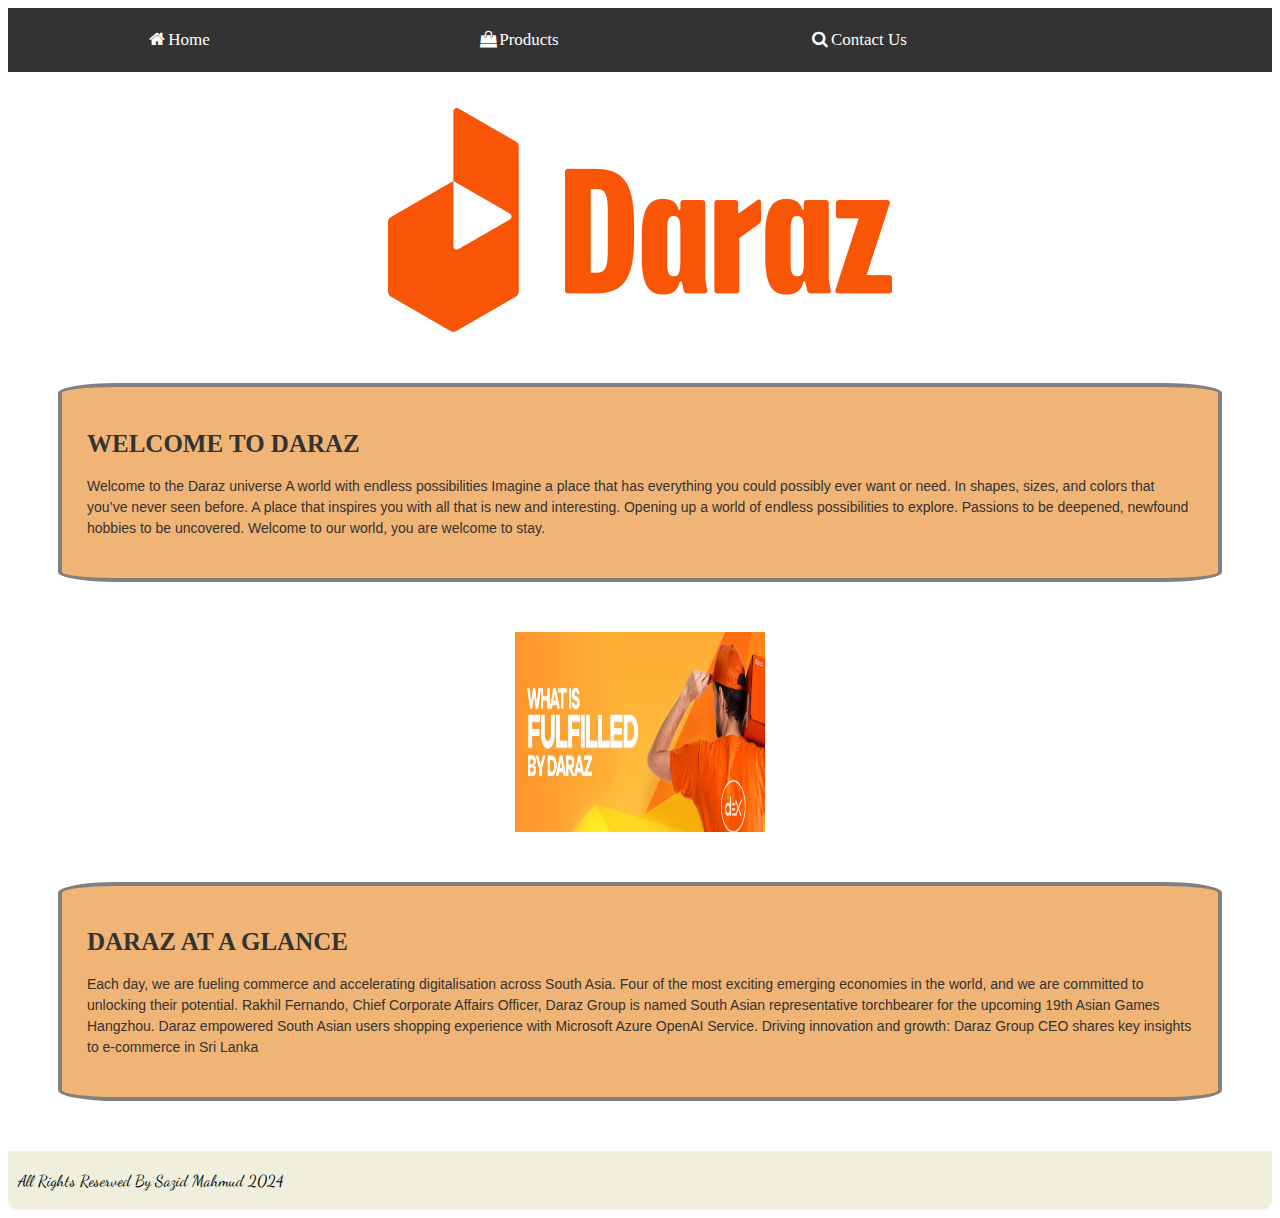
<file: index.html>
<html lang="en">
<head>
    <meta charset="UTF-8">
    <meta http-equiv="X-UA-Compatible" content="IE=edge">
    <meta name="viewport" content="width=device-width, initial-scale=1.0">
    <title>index</title>
    <link rel="stylesheet" href="style.css">
</head>
<body>
   <!-- Sazid Mahmud 2030328 -->
    <!-- CSS link -->
    <link rel="stylesheet" href="https://cdnjs.cloudflare.com/ajax/libs/font-awesome/4.7.0/css/font-awesome.min.css">
    <!-- NAV BAR code -->

    <header>
        <ul>
            <li><a href="home.html"><i class="fa fa-fw fa-home"></i>Home</a></li>
            <li><a href="product.html"><i class="fa fa-fw fa-shopping-bag"></i>Products</a></li>
            <li><a href="contact.html"><i class="fa fa-fw fa-search"></i></i>Contact Us</a></li>
          </ul>
    

    </header>
    
     <br><br>


    
    <!-- Content-1 -->
    
            <center><img src="daraz-logo.png"/></center>
                <!-- Content-2 -->
                <div><h1>Welcome to Daraz </h1>
                    <p>
                        Welcome to the Daraz universe
                        A world with endless possibilities
                        Imagine a place that has everything you could possibly ever want or need. In shapes, sizes, and colors that you’ve never seen before. A place that inspires you with all that is new and interesting.
                        Opening up a world of endless possibilities to explore. Passions to be deepened, newfound hobbies to be uncovered.
                        Welcome to our world, you are welcome to stay.
                    </p>
            </div>
        

    <center><img src="index-2.jpg"width="250" height="200"/></center>
        <!-- Content-2 -->
        <div><h1>Daraz at a glance</h1>
        <p>Each day, we are fueling commerce and accelerating digitalisation across South Asia. 
            Four of the most exciting emerging economies in the world, and we are committed to unlocking their potential.
            Rakhil Fernando, Chief Corporate Affairs Officer, Daraz Group is named South Asian representative torchbearer for the upcoming 19th Asian Games Hangzhou.
            Daraz empowered South Asian users shopping experience with Microsoft Azure OpenAI Service.
            Driving innovation and growth: Daraz Group CEO shares key insights to e-commerce in Sri Lanka
        </p>
    </div>

    <footer>
        <span style="margin-left: 10px;">All Rights Reserved By Sazid Mahmud 2024</span>
      </footer>

</body>
</html>
</file>
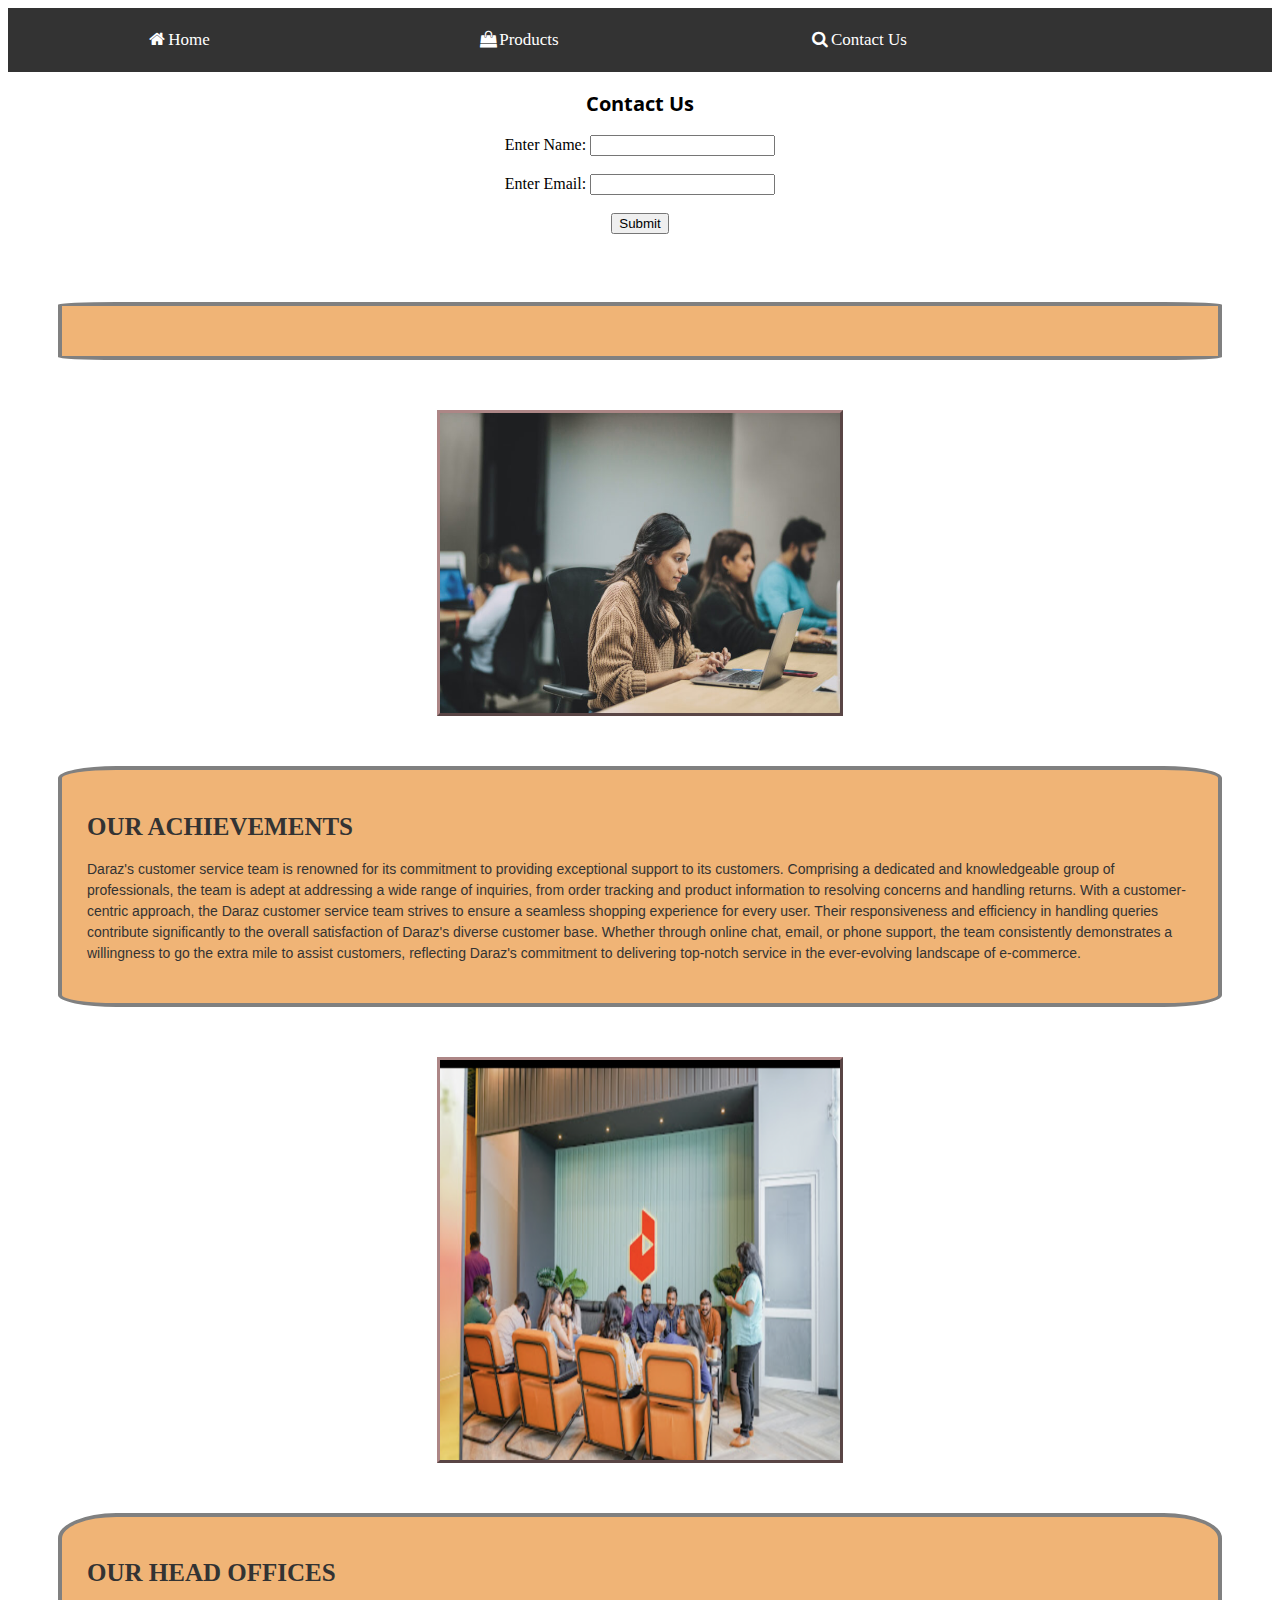
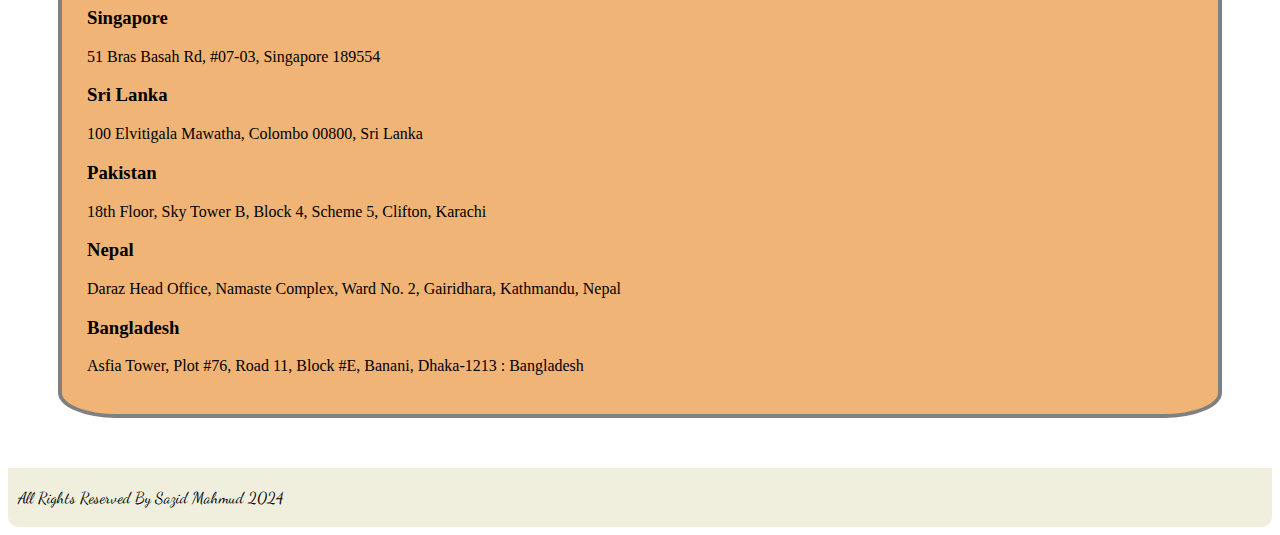
<file: contact.html>
<html lang="en">
<head>
    <meta charset="UTF-8">
    <meta http-equiv="X-UA-Compatible" content="IE=edge">
    <meta name="viewport" content="width=device-width, initial-scale=1.0">
    <title>Contact</title>
    <link rel="stylesheet" href="style.css"> 
</head>
<body>
    <!-- Sazid Mahmud 2030328 -->
    <script src="script.js"> </script>
    
    <link rel="stylesheet" href="https://cdnjs.cloudflare.com/ajax/libs/font-awesome/4.7.0/css/font-awesome.min.css">
    <header>
      <ul>
        <li><a href="home.html"><i class="fa fa-fw fa-home"></i>Home</a></li>
        <li><a href="product.html"><i class="fa fa-fw fa-shopping-bag"></i>Products</a></li>
        <li><a href="contact.html"><i class="fa fa-fw fa-search"></i></i>Contact Us</a></li>
      </ul>
    </header>
    <br/>
      

      <center> <span class="font"> Contact Us </span>  </center><br>
      <center>
        Enter Name:
        <input id="nameBox" type="text" > <br> <br>
        Enter Email:
    <input type="text" id="checkBox"> <br> <br>
    
    
    <button onclick="process()">Submit</button> <br><br>
    
    <div id="content">
    
    </div>
      </center>
    

      <center><img style="border: 3px outset rgb(173, 134, 134);"src="Daraz-Team-Member-768x512.jpg"width="400"height="300"/></center>

      
      <!-- Content-1 -->

      <div>
        <h1>Our Achievements</h1>
            <p>
                Daraz's customer service team is renowned for its commitment to providing exceptional support to 
                its customers. Comprising a dedicated and knowledgeable group of professionals, the team is adept 
                at addressing a wide range of inquiries, from order tracking and product information to resolving 
                concerns and handling returns. With a customer-centric approach, the Daraz customer service team 
                strives to ensure a seamless shopping experience for every user. Their responsiveness and efficiency 
                in handling queries contribute significantly to the overall satisfaction of Daraz's diverse customer base. Whether through online chat, email, or phone support, the team consistently demonstrates a willingness to go the extra mile to assist customers, reflecting Daraz's commitment to delivering top-notch service in the ever-evolving landscape of e-commerce.
            <p>

      </div>
                <center><img style="border: 3px outset rgb(173, 134, 134);"src="team.png"width="400"height="400"/></center>
                <!-- Content-2 -->
            
      <div>
        <h1>Our head offices</h1>
                <p> <h3>Singapore</h3>
                    51 Bras Basah Rd, #07-03, Singapore 189554<br>
                    <h3>Sri Lanka</h3>
                    100 Elvitigala Mawatha, Colombo 00800, Sri Lanka<br>
                    <h3>Pakistan</h3>
                    18th Floor, Sky Tower B, Block 4, Scheme 5, Clifton, Karachi<br>
                    <h3>Nepal</h3>
                    Daraz Head Office, Namaste Complex, Ward No. 2, Gairidhara, Kathmandu, Nepal<br>
                    <h3>Bangladesh</h3>
                    Asfia Tower, Plot #76, Road 11, Block #E, Banani, Dhaka-1213 : Bangladesh<br>

                </p>
      </div>
      <footer>
        <span style="margin-left: 10px;">All Rights Reserved By Sazid Mahmud 2024</span>
      </footer>
</body>
</html>
</file>
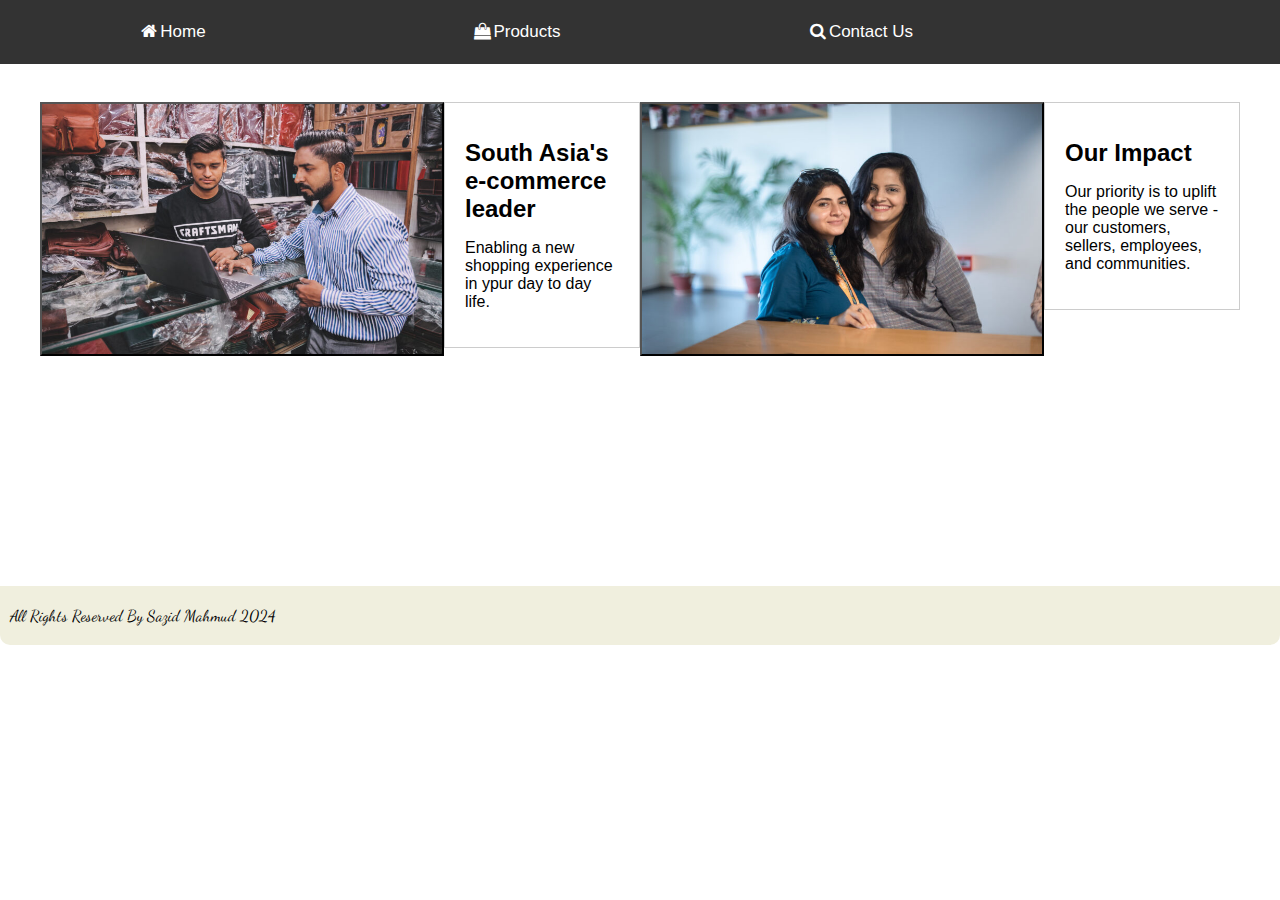
<file: home.html>
<html lang="en">
<head>
    <meta charset="UTF-8">
    <meta http-equiv="X-UA-Compatible" content="IE=edge">
    <meta name="viewport" content="width=device-width, initial-scale=1.0">
    <title>Home Page</title>
    <link rel="stylesheet" href="./home.css"> 
</head>
<body>
     <!-- Sazid Mahmud 2030328 -->
    <link rel="stylesheet" href="https://cdnjs.cloudflare.com/ajax/libs/font-awesome/4.7.0/css/font-awesome.min.css">
    <!-- NAV BAR code -->
    <header>
        <ul>
            <li><a href="home.html"><i class="fa fa-fw fa-home"></i>Home</a></li>
            <li><a href="product.html"><i class="fa fa-fw fa-shopping-bag"></i>Products</a></li>
            <li><a href="contact.html"><i class="fa fa-fw fa-search"></i></i>Contact Us</a></li>
          </ul>

    </header>
    </br>

   
          <div class="container">
            <center><img style="border: 2px outset black;"src="home.jpg"width="400"height="250"/></center>
            <!-- Content-1 -->
            <div class="leader">
                <h1>South Asia's e-commerce leader</h1>
                <p>Enabling a new shopping experience in ypur day to day life. </p>
            </div>
            <!-- Picture-1 -->
            <div class="image">
                <img src="impact.jpg" width="400" height="250">
            </div>
            <!-- Content-2 -->
            <div class="impact">
                <h1> Our Impact</h1>
                <p>Our priority is to uplift the people
                    we serve - our customers, sellers, employees, and communities. </p>
            </div>
        </div>
        

</body>
<footer>
    <span style="margin-left: 10px;">All Rights Reserved By Sazid Mahmud 2024</span>
  </footer>
</html>
</file>
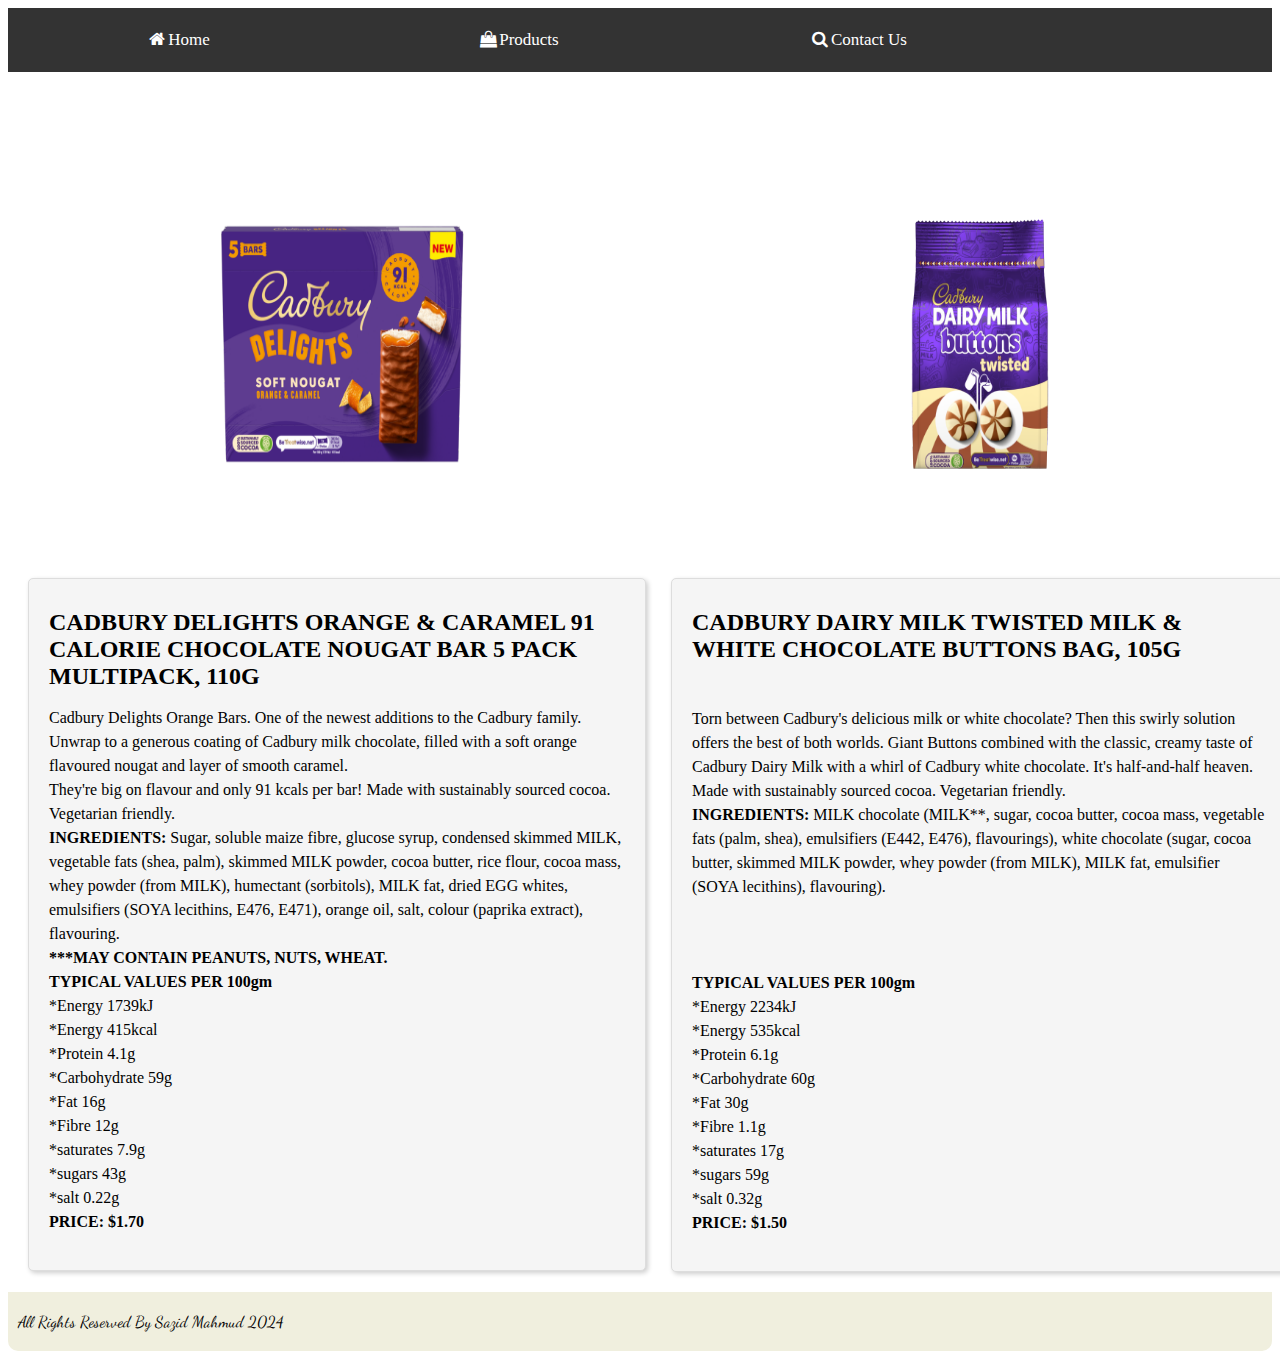
<file: product.html>
<html lang="en">
<head>
    <meta charset="UTF-8">
    <meta http-equiv="X-UA-Compatible" content="IE=edge">
    <meta name="viewport" content="width=device-width, initial-scale=1.0">
    <title>Product page</title>
    <!-- <link rel="stylesheet" href="css_assignment_1.css"> -->
    <link rel="stylesheet" href="./product.css">
</head>
<body>
    <!-- Sazid Mahmud 2030328 -->
    <link rel="stylesheet" href="https://cdnjs.cloudflare.com/ajax/libs/font-awesome/4.7.0/css/font-awesome.min.css">
    <header>
        <ul>
            <li><a href="home.html"><i class="fa fa-fw fa-home"></i>Home</a></li>
            <li><a href="product.html"><i class="fa fa-fw fa-shopping-bag"></i>Products</a></li>
            <li><a href="contact.html"><i class="fa fa-fw fa-search"></i></i>Contact Us</a></li>
          </ul>
    </header>
    </br>



    <div class="grid-container">
        <div class="grid-item">
            <img src="cadburry_delights.png" width="400" height="250" />
            <div>
                <h1>
                    CADBURY DELIGHTS ORANGE & CARAMEL 91 CALORIE CHOCOLATE NOUGAT BAR 5 PACK MULTIPACK, 110G</h1>
                <p>
                    Cadbury Delights Orange Bars. One of the newest additions to the Cadbury family. <br>
                    Unwrap to a generous coating of Cadbury milk chocolate, filled with a soft orange flavoured nougat and layer of smooth caramel.<br>
                     They're big on flavour and only 91 kcals per bar! Made with sustainably sourced cocoa. Vegetarian friendly.<br>
                    <b>INGREDIENTS:</b> Sugar, soluble maize fibre, glucose syrup, condensed skimmed MILK, vegetable fats (shea, palm), skimmed MILK powder, 
                    cocoa butter, rice flour, cocoa mass, whey powder (from MILK), humectant (sorbitols), MILK fat, dried EGG whites, emulsifiers (SOYA lecithins, E476, E471), orange oil, salt, colour (paprika extract), flavouring.<br>

                    <b>***MAY CONTAIN PEANUTS, NUTS, WHEAT.</b><br>

                    <b>TYPICAL VALUES PER 100gm</b><br>

                    *Energy 1739kJ<br>
                    *Energy 415kcal<br>
                    *Protein 4.1g<br>
                    *Carbohydrate 59g<br>
                    *Fat 16g<br>
                    *Fibre 12g<br>
                    *saturates 7.9g<br>
                    *sugars 43g<br>
                    *salt 0.22g<br>
                    <b>PRICE: $1.70</b>
                    
                </p>
            </div>
        </div>

        <div class="grid-item">
            
            <img src="cadburry_buttons.png" width="400" height="250" />
            <div>
                <h1>CADBURY DAIRY MILK TWISTED MILK & WHITE CHOCOLATE BUTTONS BAG, 105G</h1><br>
                <p>
                    
                  Torn between Cadbury's delicious milk or white chocolate? Then this swirly solution offers
                   the best of both worlds. Giant Buttons combined with the classic, creamy taste of Cadbury Dairy Milk with 
                   a whirl of Cadbury white chocolate. It's half-and-half heaven. Made with sustainably sourced cocoa. Vegetarian friendly.<br>
                    <b>INGREDIENTS:</b> MILK chocolate (MILK**, sugar, cocoa butter, cocoa mass, vegetable fats (palm, shea), emulsifiers (E442, E476), flavourings), 
                    white chocolate (sugar, cocoa butter, skimmed MILK powder, whey powder (from MILK), MILK fat, 
                    emulsifier (SOYA lecithins), flavouring).<br><br><br><br>

    
                    <b>TYPICAL VALUES PER 100gm</b><br>

                    *Energy 2234kJ<br>
                    *Energy 535kcal<br>
                    *Protein 6.1g<br>
                    *Carbohydrate 60g<br>
                    *Fat 30g<br>
                    *Fibre 1.1g<br>
                    *saturates 17g<br>
                    *sugars 59g<br>
                    *salt 0.32g<br>

                    <b>PRICE: $1.50</b>
                    
                    <br>
                    
                    
                </p>
            </div>
        </div>
    </div>
    <footer>
        <span style="margin-left: 10px;">All Rights Reserved By Sazid Mahmud 2024</span>
      </footer>
</body>

</html>
</file>
<file: style.css>
/* Sazid Mahmud 2030328 */
@import url('https://fonts.googleapis.com/css2?family=Dancing+Script&display=swap');
@import url('https://fonts.googleapis.com/css2?family=Open+Sans&display=swap');

image{
    margin: 70px ;
    padding: 25px;
    background-color: #73a7d8;
    border: 4px solid grey; 
    border-radius: 5%;
}
/* font decoration */
p {
    font-family: Arial, sans-serif;
    font-size: 14px;
    font-style: normal;
    font-weight: 400;
    line-height: 1.5;
    color: #333;
  }
 /* font type */
  h1 {
    font-family: Georgia, serif;
    font-size: 25px;
    font-style: normal;
    font-weight: 700;
    line-height: 1.2;
    color: #333;
    text-transform: uppercase;
  }

  .font{
    font-family: 'Open Sans', sans-serif;
    font-size: 20px;
    margin-bottom: 20px;
    font-weight: bold;
  }
  

   div {
    margin: 50px ;
    padding: 25px;
    background-color: #f0b476;
    border: 4px solid grey; 
    border-radius: 5%;
} 

  ul {
    list-style-type: none;
    margin: 0;
    padding: 0;
    overflow: auto;
    background-color: #333;
    
  }
  
  li {
    float: left;
    padding: 12px;
    color: white;
    text-decoration: none;
    font-size: 17px;
    width: 25%;
  }
  
  li a {
    display: block;
    color: white;
    text-align: center;
    padding: 10px 10px;
    text-decoration: none;
  }
  /* mouse hover  */
ul li a:hover {
  color: rgb(85, 85, 85);
}

footer{
  background-color: #f0efde;
  padding: 20px 0px 20px 0px;
  border-radius: 0px 0px 10px 10px;
  color: black;
  margin-top: 20px;
  font-family: 'Dancing Script', cursive;
}
</file>
<file: home.css>
/* Sazid Mahmud 2030328 */
@import url('https://fonts.googleapis.com/css2?family=Dancing+Script&display=swap');
body {
    font-family: Arial, sans-serif;
    margin: 0;
    padding: 0;
}

.container {
    display: flex;
    justify-content: space-between;
    align-items: flex-start;
    flex-wrap: wrap;
    max-width: 1200px;
    margin: 0 auto;
    padding: 20px;
}

.leader,
.impact {
    flex: 1;
    padding: 20px;
    border: 1px solid #ccc;
}

.image {
    flex: 1;
    text-align: center;
}

img {
    border: 2px outset black;
}

h1 {
    font-size: 24px;
}

p {
    font-size: 16px;
}

/* Nav section */
ul {
    list-style-type: none;
    margin: 0;
    padding: 0;
    overflow: auto;
    background-color: #333;
  }
  
  li {
    float: left;
    padding: 12px;
    color: white;
    text-decoration: none;
    font-size: 17px;
    width: 25%;
  }
  
  li a {
    display: block;
    color: white;
    text-align: center;
    padding: 10px 10px;
    text-decoration: none;
  }
  footer{
    background-color:  #f0efde;
    padding: 20px 0px 20px 0px;
    border-radius: 0px 0px 10px 10px;
    color: black;
    margin-top: 210px;
    font-family: 'Dancing Script', cursive;
  }
</file>
<file: product.css>
/* Sazid Mahmud 2030328 */
@import url('https://fonts.googleapis.com/css2?family=Dancing+Script&display=swap');
.grid-container {
    display: grid;
    grid-template-columns: 1fr 1fr; 
    gap: 25px; 
    margin: 20px;
}

.grid-item {
    text-align: center;
}

.grid-item img {


    margin: 70px ;
    padding: 25px;
    border: 14px solid white; 
    border-radius: 5%;
    
}

.grid-item div {
    background-color: #f5f5f5;
    padding: 20px;
    border: 1px solid #ddd;
    border-radius: 5px;
    text-align: left;
    box-shadow: 2px 2px 5px rgba(0, 0, 0, 0.2);
}


.grid-item h1 {
    font-size: 24px;
    margin: 10px 0;
}


.grid-item p {
    font-size: 16px;
    line-height: 1.5;
    font-family: 'Times New Roman', Times, serif;
}

/* Nav section */
ul {
    list-style-type: none;
    margin: 0;
    padding: 0;
    overflow: auto;
    background-color: #333;
  }
  
  li {
    float: left;
    padding: 12px;
    color: white;
    text-decoration: none;
    font-size: 17px;
    width: 25%;
  }
  
  li a {
    display: block;
    color: white;
    text-align: center;
    padding: 10px 10px;
    text-decoration: none;
  }
  
  footer{
    background-color: #f0efde;
    padding: 20px 0px 20px 0px;
    border-radius: 0px 0px 10px 10px;
    color: black;
    margin-top: 20px;
    font-family: 'Dancing Script', cursive;
  }
</file>
